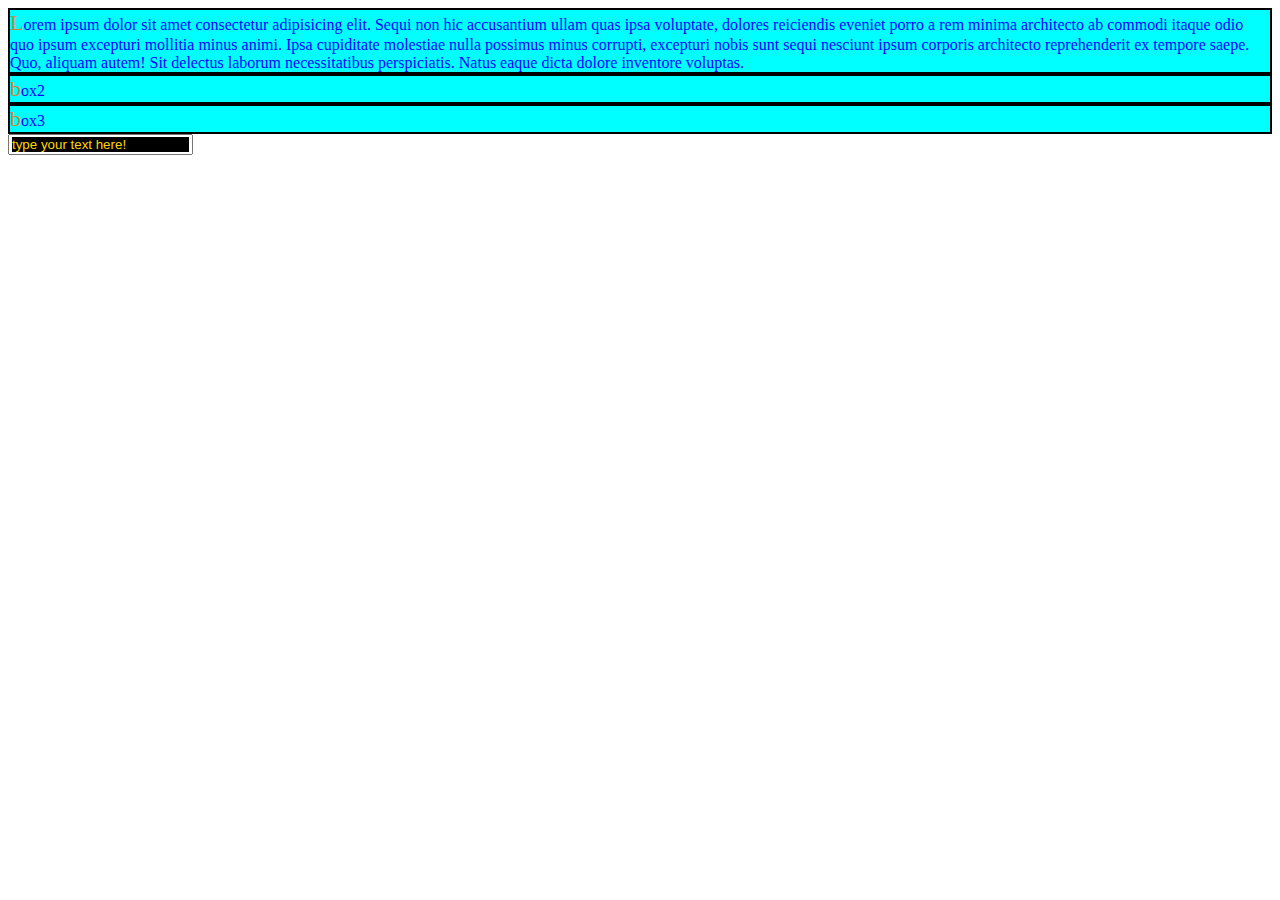
<file: Day 35/index.html>
<!DOCTYPE html>
<html lang="en">
<head>
    <meta charset="UTF-8">
    <meta name="viewport" content="width=device-width, initial-scale=1.0">
    <title>More on CSS selectors</title>
    <style>
        
        .box{
            background-color: aqua;
            color: blue;
            border: solid 2px black;
        }
        .box:first-child{
            background-color: aqua;
            color: blue;
            border: solid 2px black;
        }
        /* .box::first-line{
            color: yellow;
            background-color: black
        } */
        /* .boxes *{
            color: gold;
            background-color: silver
        } */
        /* p, a, .box, [data-color="primary"]{
            margin-top: 51px;
            padding-top: 21px; */
        /* } */
        /* .box:nth-child(odd){
            background-color: tomato;
            color: aquamarine;
        } */
        /* .box:nth-child(even){
            background-color: blue ;
            color: red;
        } */
        /* .box:nth-last-child(1){
            background-color: red;
            color: blue;
        } */
        /* .boxes::before{
            content: "I am learing CSS by Harry" ;
        }
        .boxes::after{
            content: "Sigma Course is also good :)";
        } */
        /* ::selection{
            background-color: black;
            color: goldenrod;
        } */
        .box::first-letter{
            color: peru;
            font-size: 22px;
        }
        input::placeholder{
            background: black;
            color: gold;
        }
    </style>
</head>
<body>
    <div class="boxes">
        <div data-color="primary" class="box">Lorem ipsum dolor sit amet consectetur adipisicing elit. Sequi non hic accusantium ullam quas ipsa voluptate, dolores reiciendis eveniet porro a rem minima architecto ab commodi itaque odio quo ipsum excepturi mollitia minus animi. Ipsa cupiditate molestiae nulla possimus minus corrupti, excepturi nobis sunt sequi nesciunt ipsum corporis architecto reprehenderit ex tempore saepe. Quo, aliquam autem! Sit delectus laborum necessitatibus perspiciatis. Natus eaque dicta dolore inventore voluptas.</div>
        <div class="box">box2</div>
        <div class="box">box3</div>
        <input type="text" placeholder="type your text here!">
    </div>
</body>
</html>
</file>
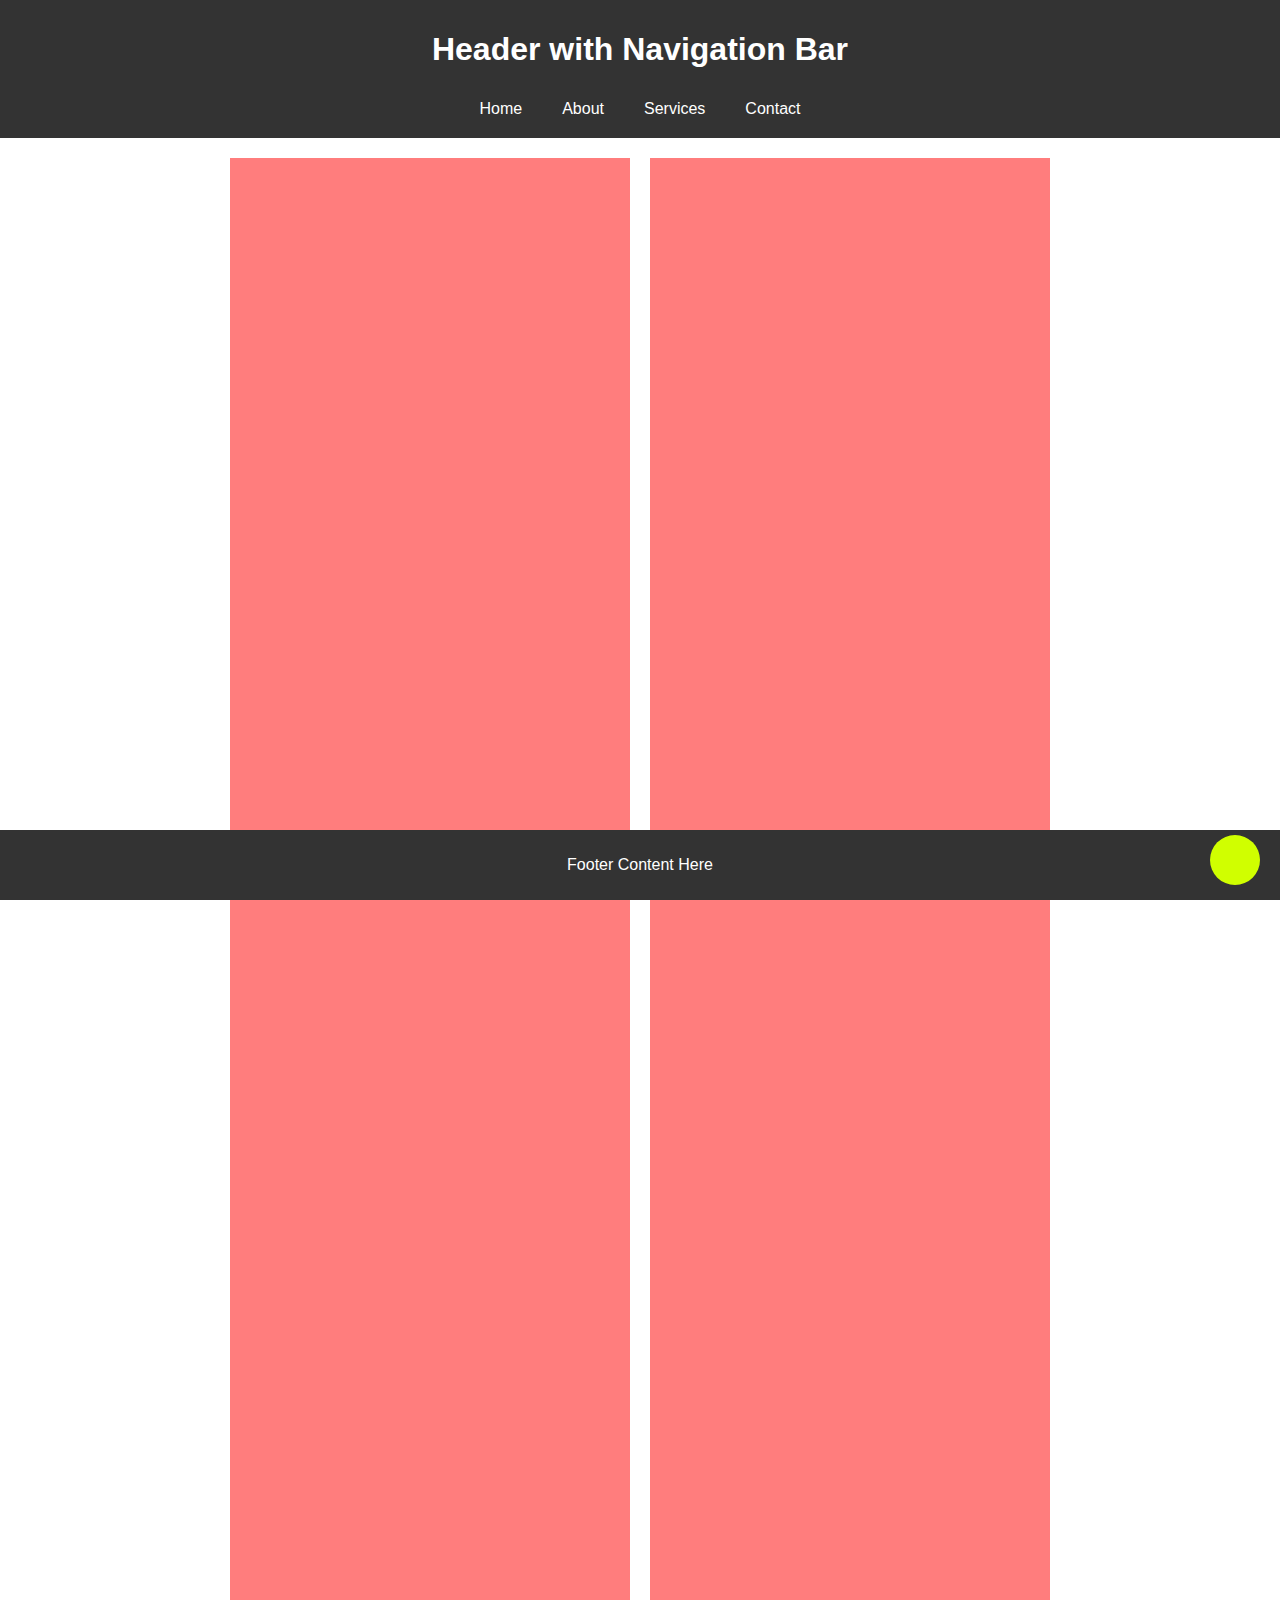
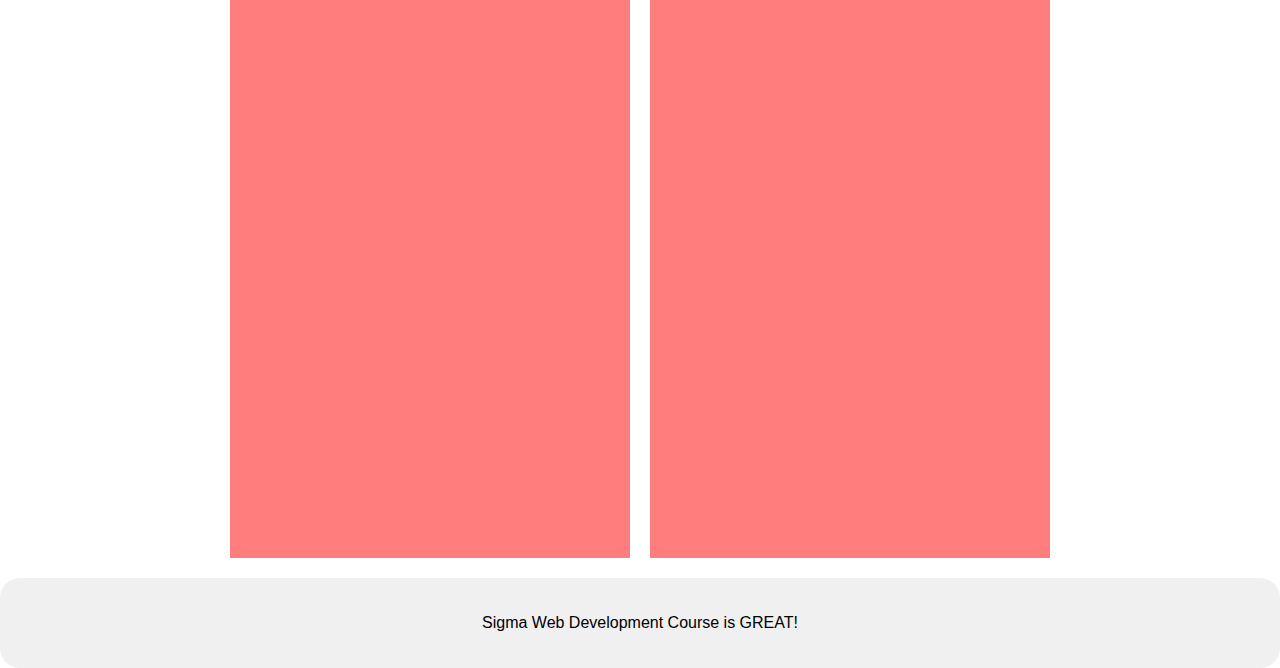
<file: Day 37/index.html>
<!DOCTYPE html>
<html lang="en">
<head>
    <meta charset="UTF-8">
    <meta name="viewport" content="width=device-width, initial-scale=1.0">
    <title>Your Website</title>
    <style>
        body {
            font-family: Arial, sans-serif;
            margin: 0;
            padding: 0;
            position: relative;
        }
        header {
            background-color: #333;
            color: #fff;
            padding: 10px 0;
            text-align: center;
            position: sticky;
            top: 0;
            z-index: 1000;
        }
        nav {
            display: flex;
            justify-content: center;
        }
        nav a {
            color: #fff;
            text-decoration: none;
            padding: 10px 20px;
        }
        nav a:hover {
            background-color: #555;
        }
        .container {
            display: flex;
            justify-content: center;
            margin-top: 20px;
        }
        .box {
            width: 400px;
            height: 2000px;
            background-color: #ff7d7d;
            margin: 0 10px;
        }
        .curved-box {
            text-align: center;
            border-radius: 20px;
            background-color: #f0f0f0;
            padding: 20px;
            margin-top: 20px;
        }
        footer {
            background-color: #333;
            color: #fff;
            padding: 10px 0;
            text-align: center;
            position: fixed;
            bottom: 0;
            width: 100%;
        }
        .circle-icon {
            position: fixed;
            bottom: 15px;
            right: 20px;
            background-color: #d0ff00;
            color: #fff;
            width: 50px;
            height: 50px;
            border-radius: 50%;
            display: flex;
            justify-content: center;
            align-items: center;
            cursor: pointer;
        }
    </style>
</head>
<body>

<header>
    <h1>Header with Navigation Bar</h1>
    <nav>
        <a href="#">Home</a>
        <a href="#">About</a>
        <a href="#">Services</a>
        <a href="#">Contact</a>
    </nav>
</header>

<div class="container">
    <div class="box box1"></div>
    <div class="box box2"></div>
</div>

<div class="curved-box">
    <p>Sigma Web Development Course is GREAT!</p>
</div>

<footer>
    <p>Footer Content Here</p>
</footer>

<div class="circle-icon"></div>

</body>
</html>
</file>
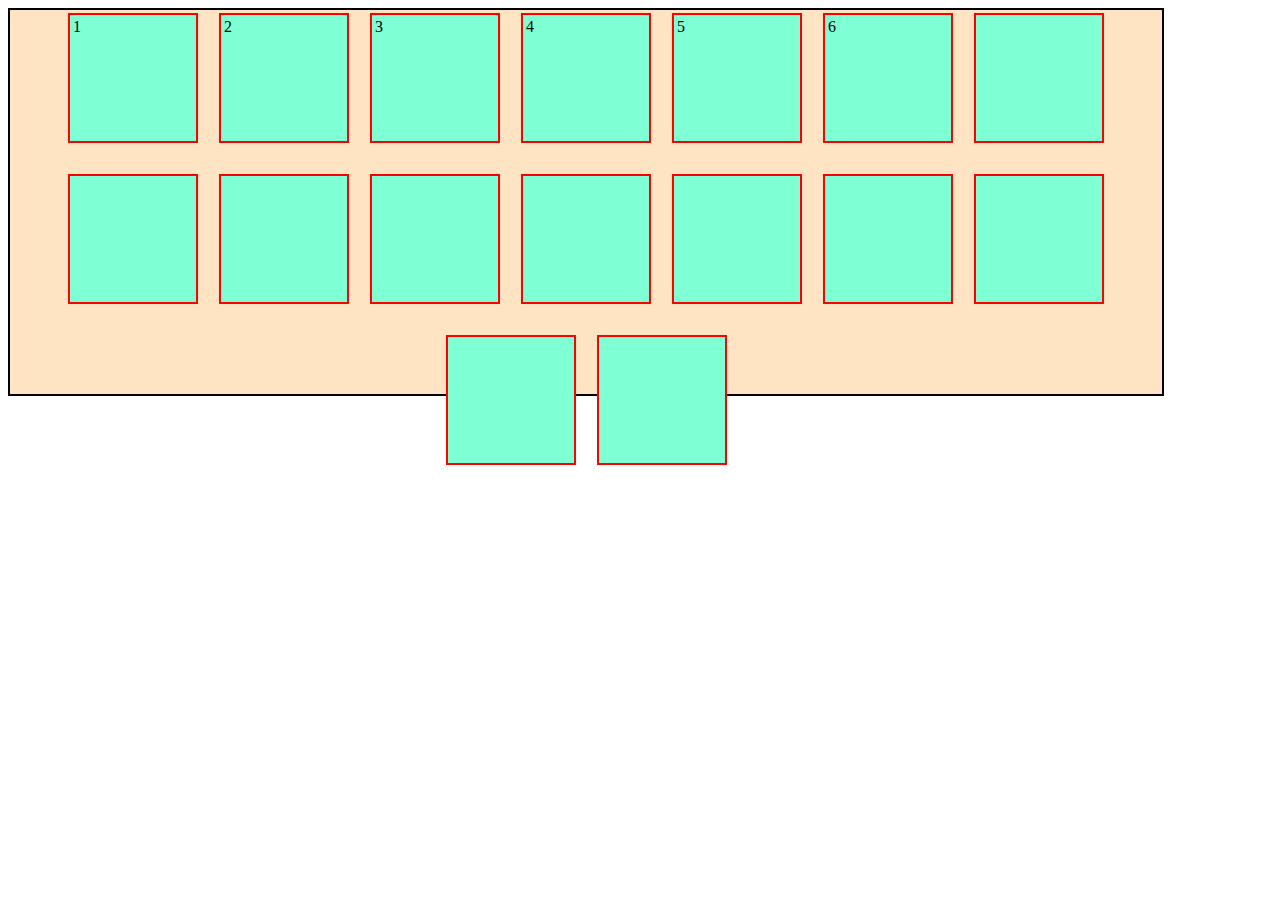
<file: Day 38/index.html>
<!DOCTYPE html>
<html lang="en">
<head>
    <meta charset="UTF-8">
    <meta name="viewport" content="width=device-width, initial-scale=1.0">
    <title>Day 38 - Flex box</title>
    <style>
        .container{
            display: flex;
            border: 2px solid black;
            background-color: bisque;
            width: 90vmax;
            height: 30vmax;
            justify-content: center;
            align-items: center;
            /* align-content: center; */
            /* flex-direction: column;*/
            flex-wrap: wrap;
            gap: 25px 15px;
        }
        .boxes{
            background-color: aquamarine;
            width: 120px;
            height: 120px;
            margin: 3px;
            padding: 3px;
            border: 2px solid red;
        }
        .box1{
            align-self: flex-end;
        }
        .box7{
            align-self: flex-start;
        }
    </style>
</head>
<body>
    <div class="container">
        <div class="boxes box1">1</div>
        <div class="boxes box2">2</div>
        <div class="boxes box3">3</div>
        <div class="boxes box4">4</div>
        <div class="boxes box5">5</div>
        <div class="boxes box6">6</div>
        <div class="boxes box7"></div>
        <div class="boxes box8"></div>
        <div class="boxes box9"></div>
        <div class="boxes box10"></div>
        <div class="boxes box11"></div>
        <div class="boxes box12"></div>
        <div class="boxes box13"></div>
        <div class="boxes box14"></div>
        <div class="boxes box15"></div>
        <div class="boxes box16"></div>
    </div>
</body>
</html>
</file>
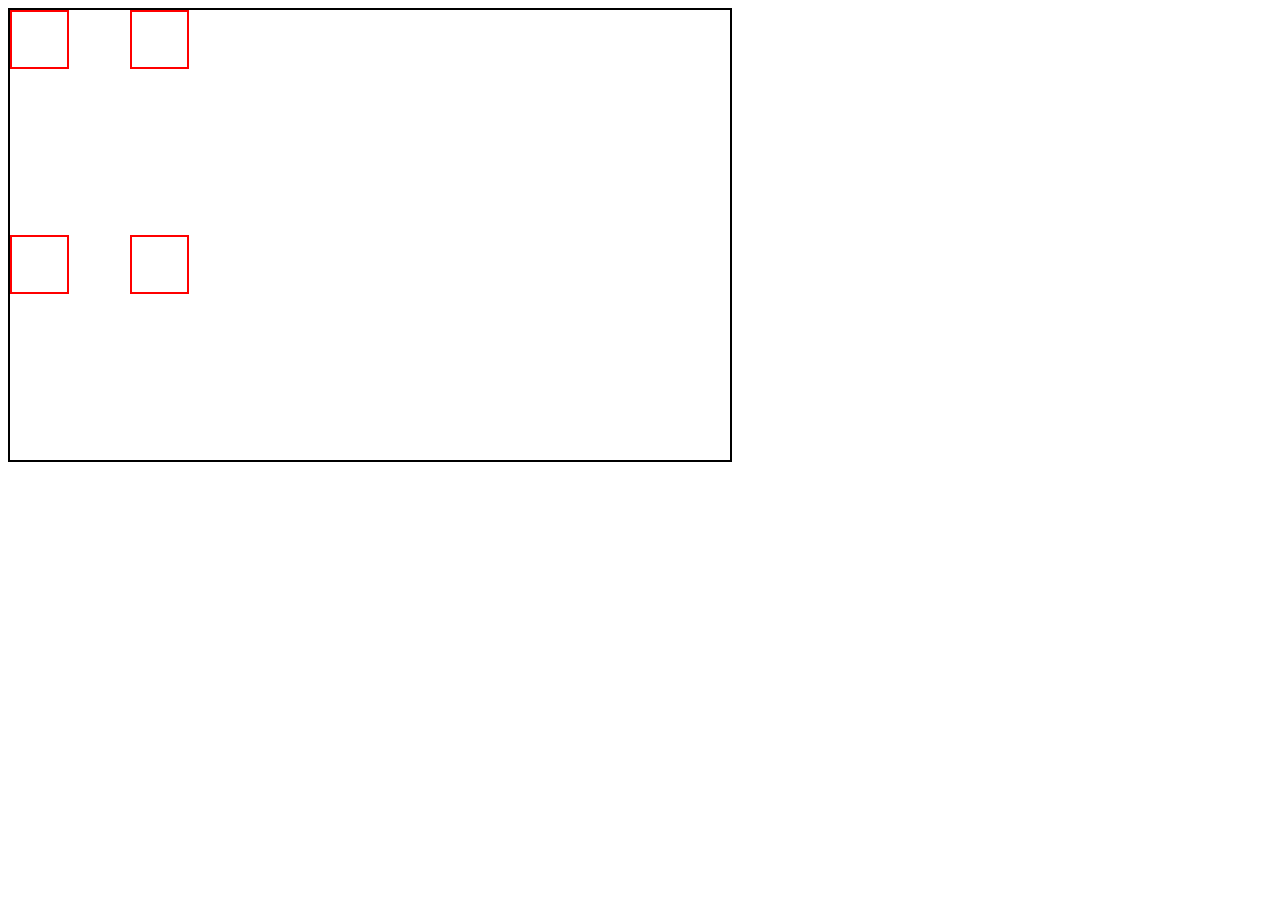
<file: Day 39/index.html>
<!DOCTYPE html>
<html lang="en">
<head>
    <meta charset="UTF-8">
    <meta name="viewport" content="width=device-width, initial-scale=1.0">
    <title>Grids</title>
    <style>
        .container{
            border: 2px solid black;
            width: 80vh;
            height: 50vh;
            display: grid;
            grid-template-columns: 120px 100px;
        }
        .items{
            border: 2px solid red;
            width: 55px;
            height: 55px;
        }
    </style>
</head>
<body>
    <div class="container">
        <div class="items item1"></div>
        <div class="items item2"></div>
        <div class="items item3"></div>
        <div class="items item4"></div>
    </div>
</body>
</html>
</file>
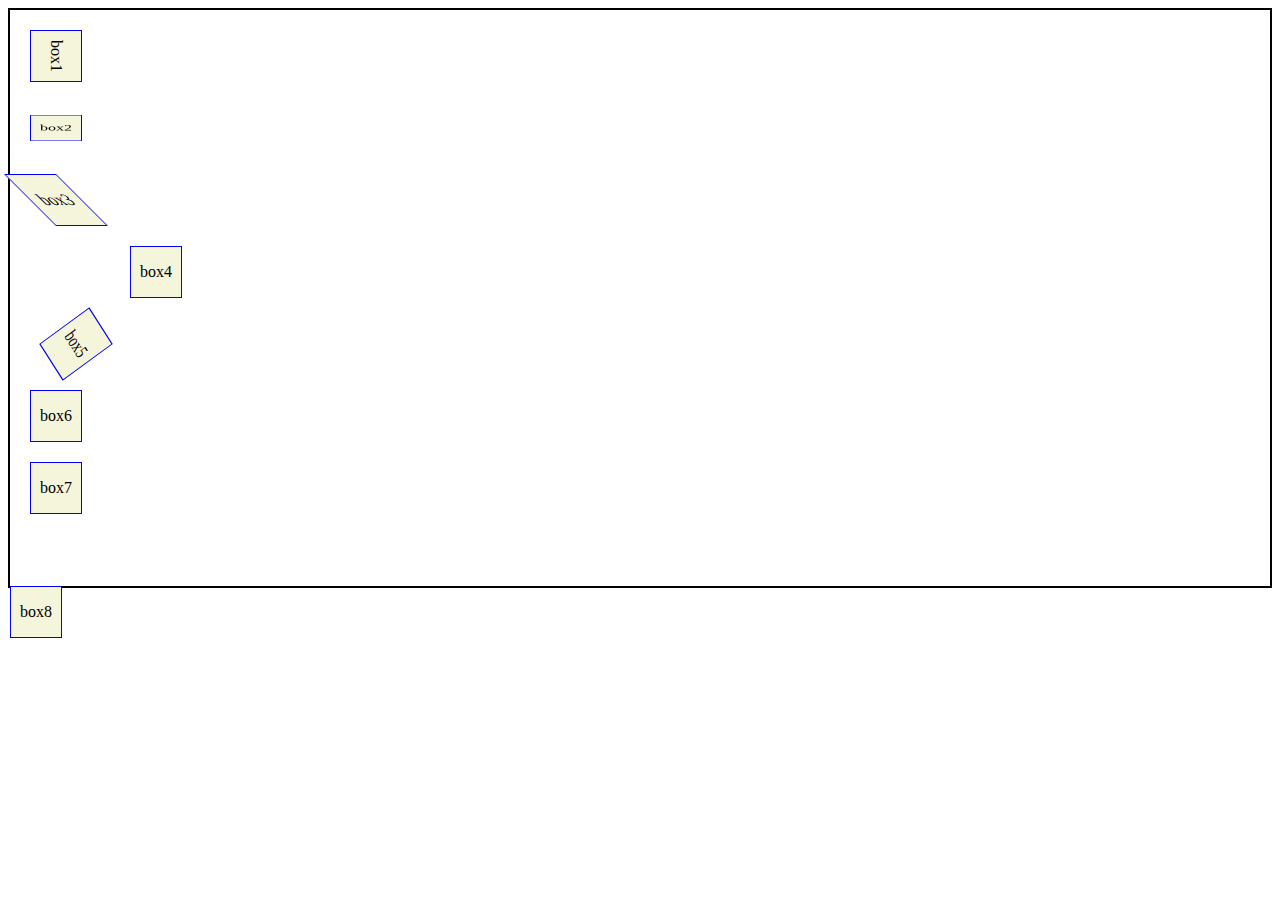
<file: Day 42/index.html>
<!DOCTYPE html>
<html lang="en">
<head>
    <meta charset="UTF-8">
    <meta name="viewport" content="width=device-width, initial-scale=1.0">
    <title>Transforms</title>
    <style>
        .container{
            border: 2px solid black;
            /* display: flex; */
            /* justify-content: center; */
        }
        .boxes{
            width: 50px;
            height: 50px;
            background-color: beige;
            border: 1.5px solid blue;
            margin: 20px;
            /* padding: 20px; */
            display: flex;
            justify-content: center;
            align-items: center;

        }
        .box1{
            transform: rotate(45deg);
            transform: rotate(0.25turn);
        }
        .box2{
            transform: rotateX(60deg);
        }
        .box3{
            transform: skew(45deg);
        }
        .box4{
            transform: translate(100px);
            /* transform: translate(50%); */
        }
        .box5{
            transform: translate(20px) skew(-20deg) rotate(45deg);
        }
        .box6{

        }
        .box8{
            margin: 0;
            padding: 0;
            transform: translateY(100%);
        }
    </style>
</head>
<body>
    <div class="container">
        <div class="boxes box1">box1</div>
        <div class="boxes box2">box2</div>
        <div class="boxes box3">box3</div>
        <div class="boxes box4">box4</div>
        <div class="boxes box5">box5</div>
        <div class="boxes box6">box6</div>
        <div class="boxes box7">box7</div>
        <div class="boxes box8">box8</div>
    </div>
</body>
</html>
</file>
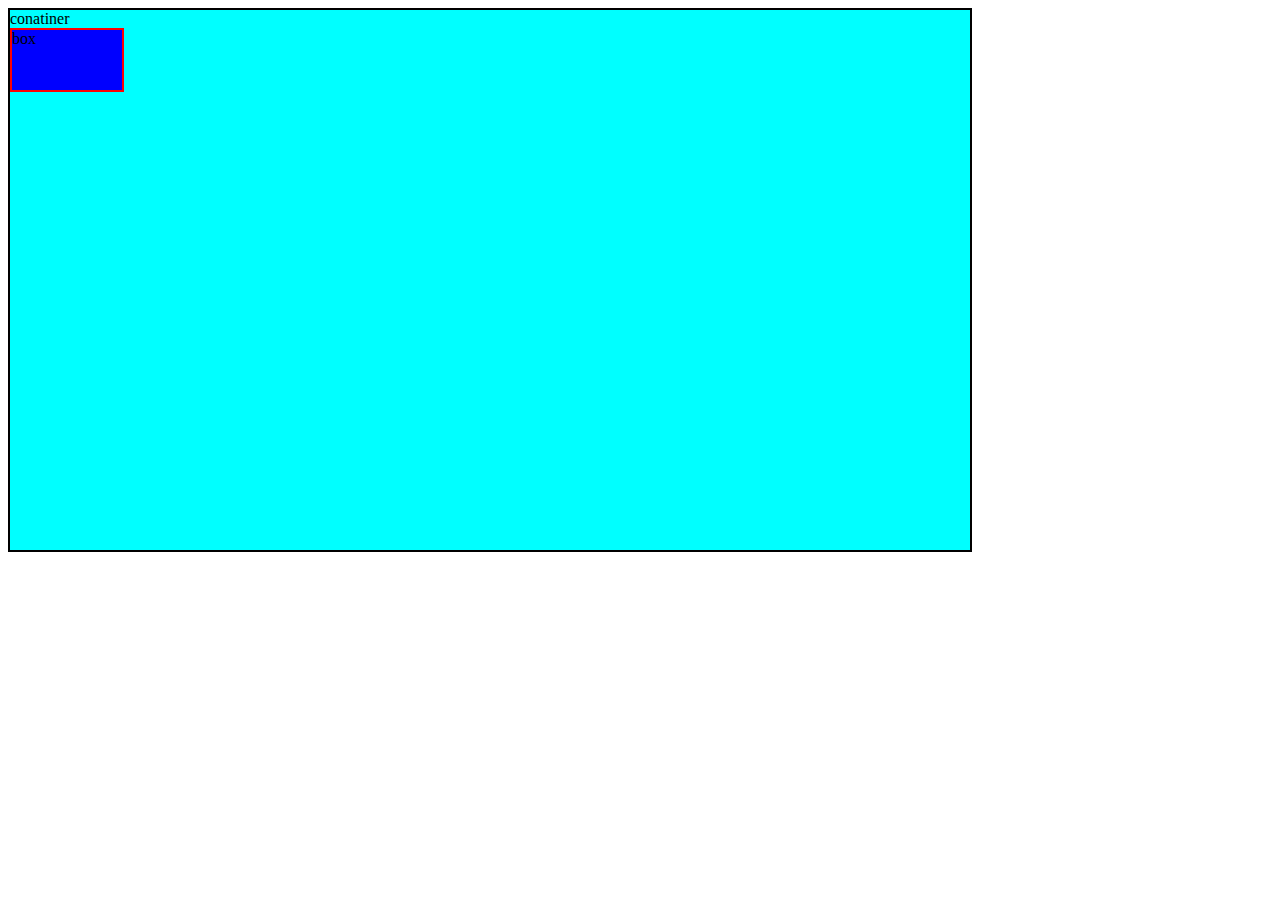
<file: Day 46/index.html>
<!DOCTYPE html>
<html lang="en">
<head>
    <meta charset="UTF-8">
    <meta name="viewport" content="width=device-width, initial-scale=1.0">
    <title>Animation Property</title>
    <style>
        .container{
            background-color: aqua;
            width: 75vw;
            height: 60vh;
            border: 2px solid black;
        }
        .box{
            background-color: blue;
            width: 110px;
            height: 60px;
            border: 2px red solid;
            /* animation-name: ALIAS;
            animation-duration: 3s;
            animation-timing-function: cubic-bezier(0.85, -0.36, 0, 0.56);
            animation-delay: 1s;
            animation-iteration-count: infinite;
            animation-direction: alternate;
            animation-play-state: none; */
            animation: ALIAS 3s ease-in-out 1s infinite alternate-reverse;
        }
            

        @keyframes ALIAS {
            from{

            }
            to{
                transform: translateX(555px);
                background-color: red;
                border: 2px blue solid;
            }
        }
    </style>
</head>
<body>
    <div class="container">conatiner
        <div class="box">box</div>
    </div>
</body>
</html>
</file>
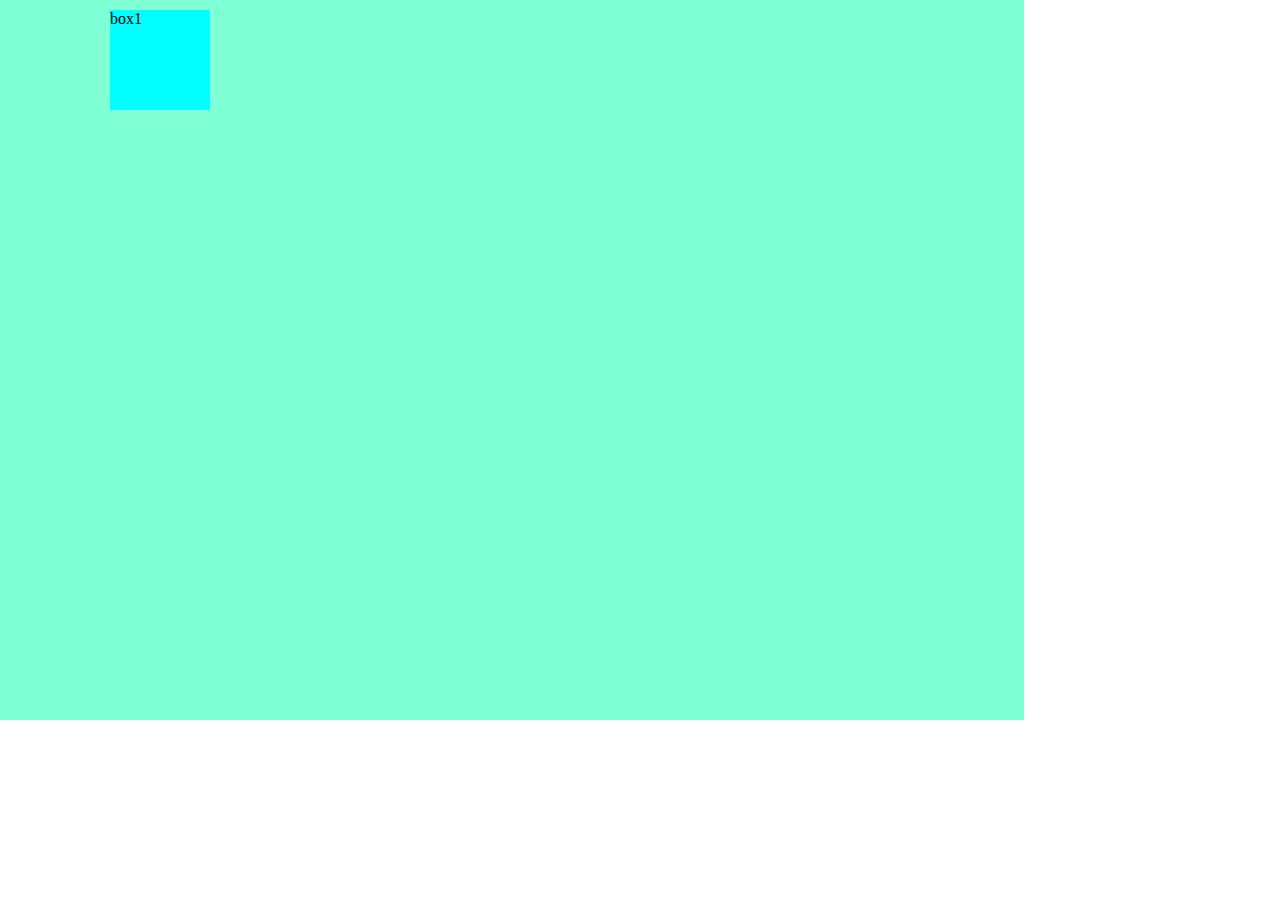
<file: New folder/index.html>
<!DOCTYPE html>
<html lang="en">
<head>
    <meta charset="UTF-8">
    <meta name="viewport" content="width=device-width, initial-scale=1.0">
    <title>Transition property</title>
    <style>
        *{
            margin: 0;
            padding: 0;
        }
        .container{
            background-color: aquamarine;
            width: 80vw;
            height: 80vh;
            display: flex;
        }
        .boxes{
            background-color: aqua;
            width: 100px;
            height: 100px;
            margin: 10px;
            transform: translate(100px);
            transition: 2s;
        }

    </style>
</head>
<body>
    <div class="container">
        <di class="box1 boxes translate">box1</di>
    </div>
</body>
</html>
</file>
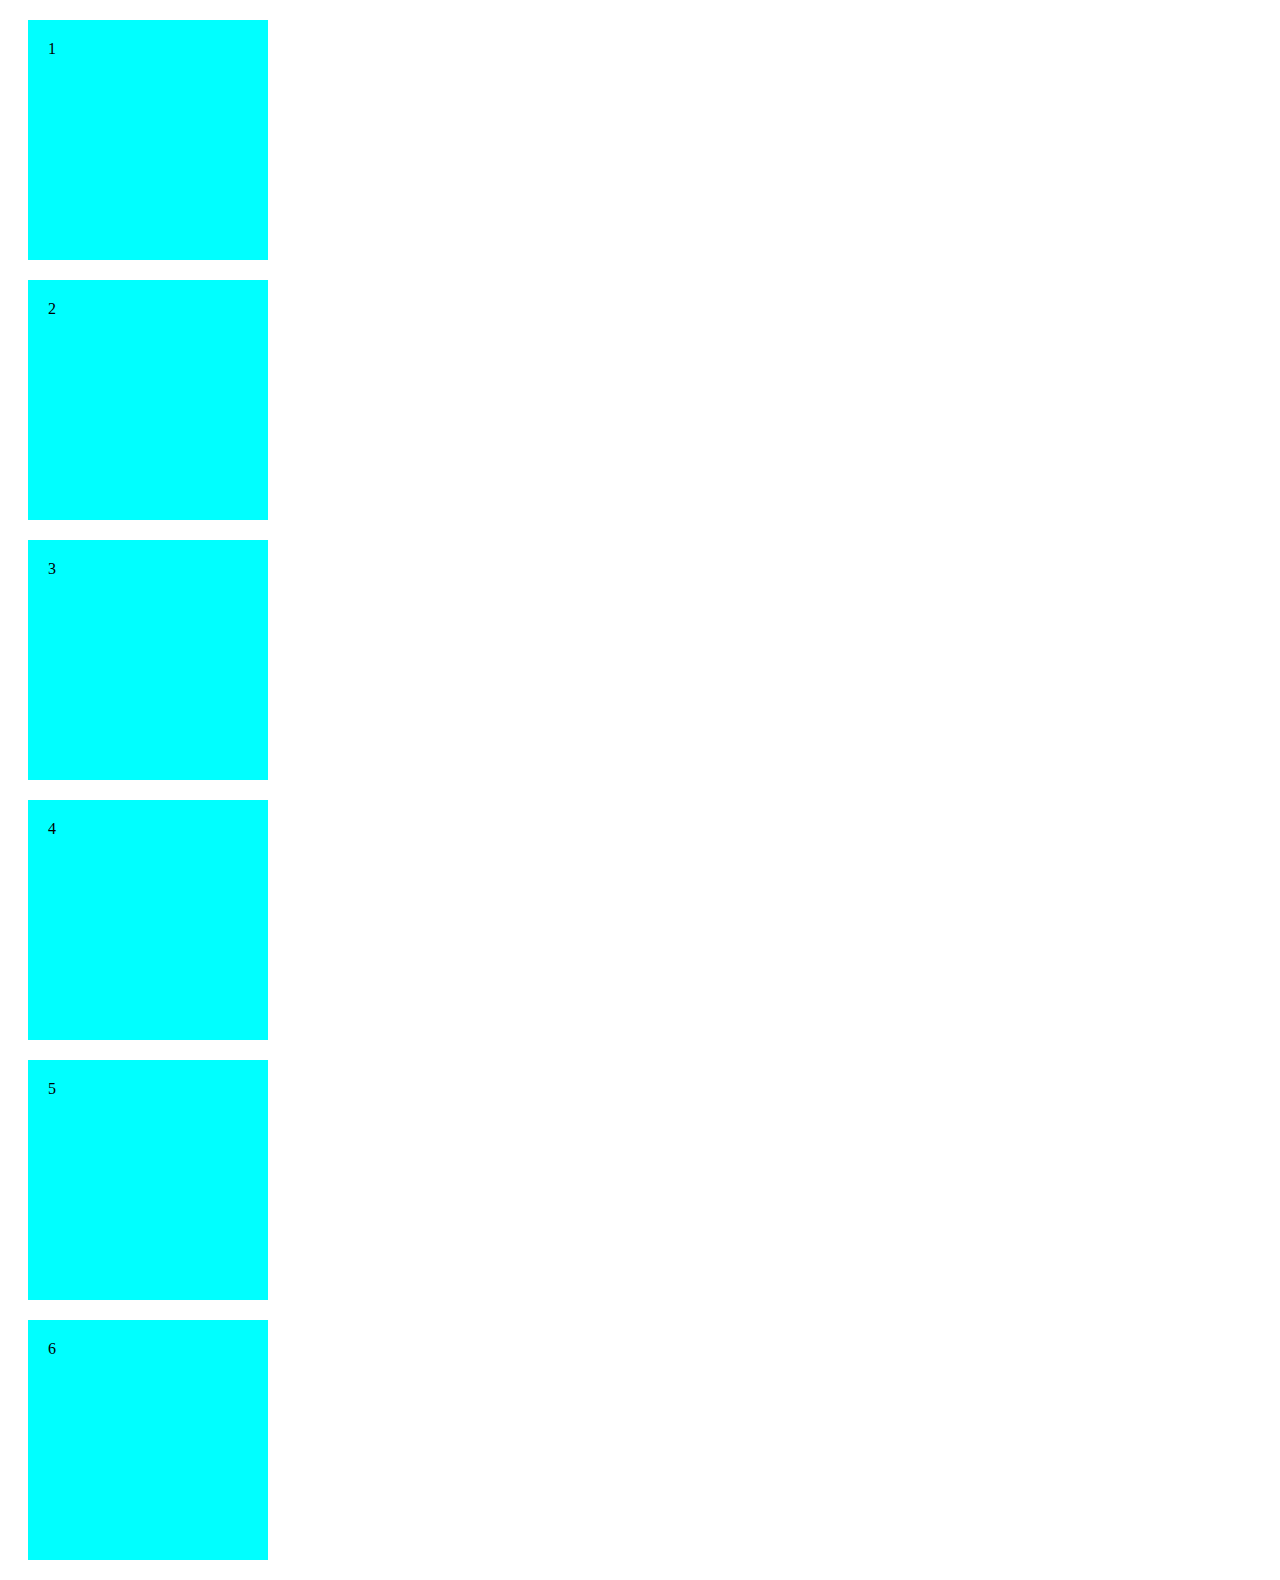
<file: Day 37/index3.html>
<!DOCTYPE html>
<html lang="en">
<head>
    <meta charset="UTF-8">
    <meta name="viewport" content="width=device-width, initial-scale=1.0">
    <title>Document</title>
    <style>
        .box{
            background-color: aqua;
            margin: 20px;
            padding: 20px;
            width: 200px;
            height: 200px;
        }
        .box2{
            position: sticky;
            top:0;
        }
    </style>
</head>
<body>
    <div class="box box1">1</div>
    <div class="box box2">2</div>
    <div class="box box3">3</div>
    <div class="box box4">4</div>
    <div class="box box5">5</div>
    <div class="box box6">6</div>
</body>
</html>
</file>
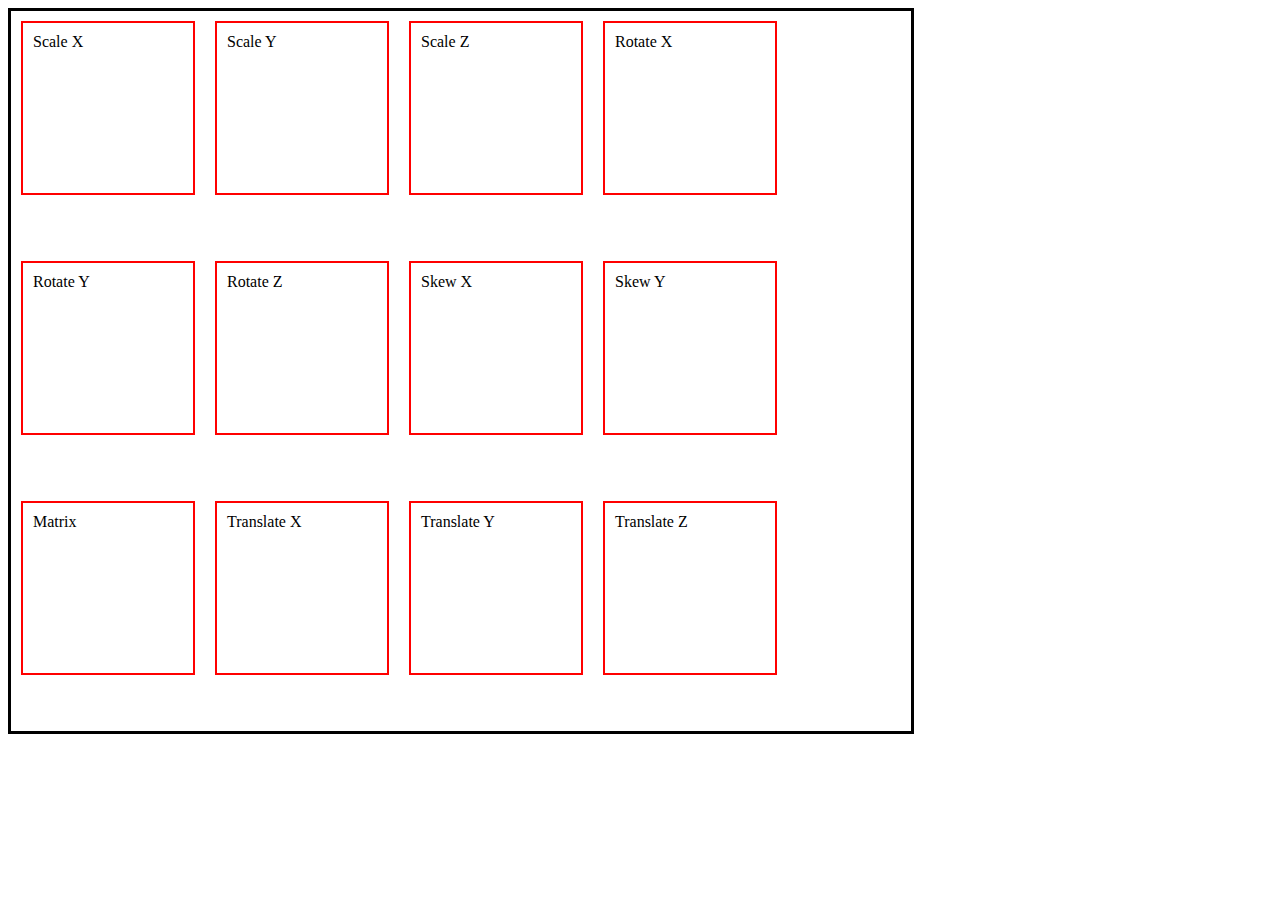
<file: Day 42/using of transform property.html>
<!DOCTYPE html>
<html lang="en">
<head>
    <meta charset="UTF-8">
    <meta name="viewport" content="width=device-width, initial-scale=1.0">
    <title>Usage of Transform Property</title>
    <style>
        .container{
            border: 3px black solid;
            width: 100vh;
            height: 80vh;
            display: flex;
            flex-wrap: wrap;
        }
        .boxes{
            border: 2px solid red;
            width: 150px;
            height: 150px;
            margin: 10px;
            padding: 10px;
        }
        .box1:hover{
            transform: scaleX(1.25);
            transition: 1s;
        }
        .box2:hover{
            transform: scaleY(1.25);
            transition: 1s;
        }
        .box3:hover{
            transform: scaleZ(1.25);
            transition: 1s;
        }
        .box4:hover{
            transform: rotateX(45deg);
            transform-style: preserve-3d;
            transition: 1s;
        }
        .box5:hover{
            transform: rotateY(45deg);
            transition: 1s;
        }
        .box6:hover{
            transform: rotateZ(45deg);
            transition: 1s;
        }
        .box7:hover{
            transform:  skewX(60deg);
            transition: 1s;
        }
        .box8:hover{
            transform: skewY(60deg);
            transition: 1s;
        }
        .box9:hover{
            transform: matrix(1.2, 2, 2, 1.5, 1.3, 1.3);
            transition: 1s;
        }
        .box10:hover{
            transform: translateX(44px);
            transition: 1s;
        }
        .box11:hover{
            transform: translateY(44px);
            transition: 1s;
        }
        .box12:hover{
            transform: translate3d(10px, 10px, 20px);
            transition: 1s;
        }
    </style>
</head>
<body>
    <div class="container">
        <div class="boxes box1">Scale X</div>
        <div class="boxes box2">Scale Y</div>
        <div class="boxes box3">Scale Z</div>
        <div class="boxes box4">Rotate X</div>
        <div class="boxes box5">Rotate Y</div>
        <div class="boxes box6">Rotate Z</div>
        <div class="boxes box7">Skew X</div>
        <div class="boxes box8">Skew Y</div>
        <div class="boxes box9">Matrix</div>
        <div class="boxes box10">Translate X</div>
        <div class="boxes box11">Translate Y</div>
        <div class="boxes box12">Translate Z</div>
    </div>
</body>
</html>
</file>
